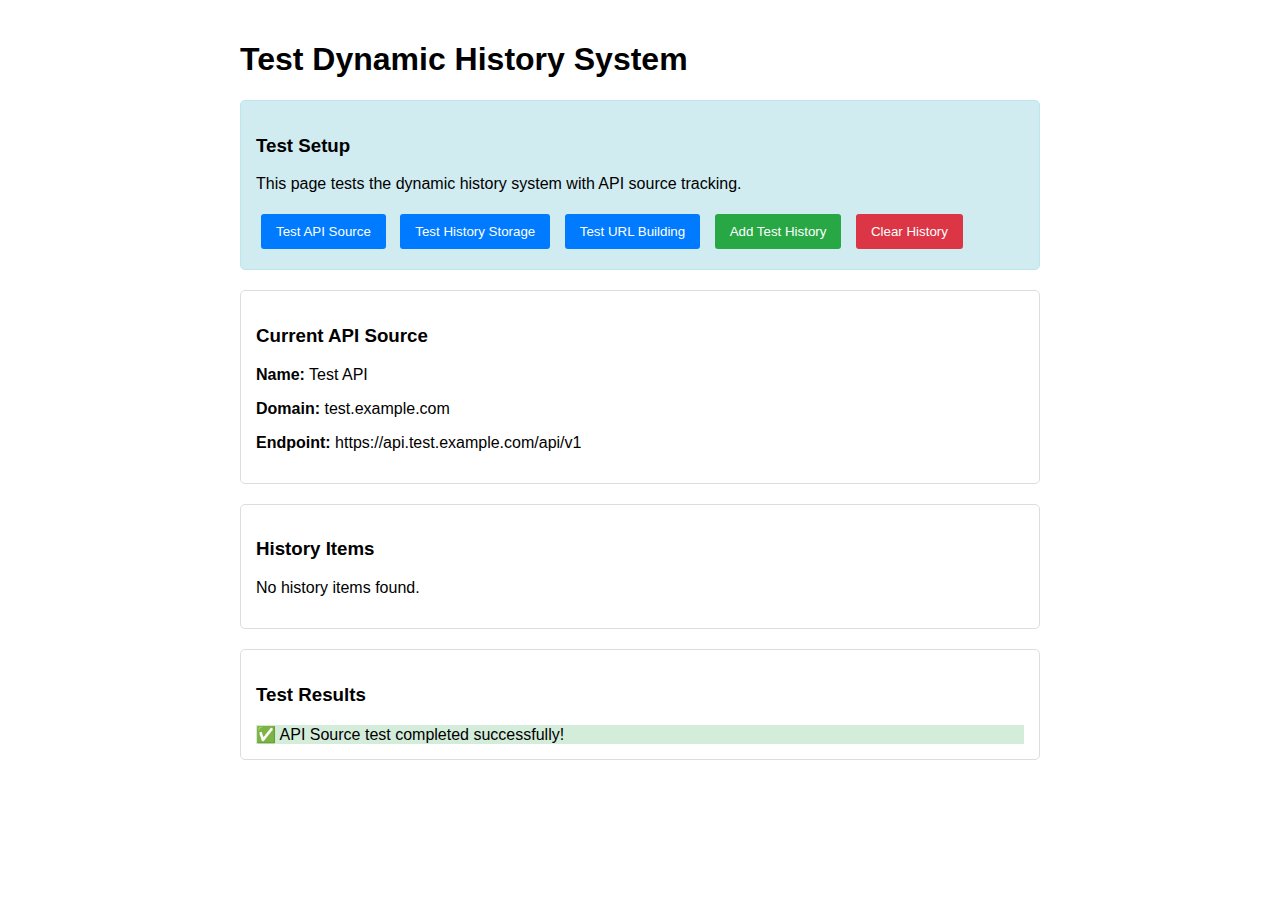
<file: test_history_js.html>
<!DOCTYPE html>
<html lang="en">
<head>
    <meta charset="UTF-8">
    <meta name="viewport" content="width=device-width, initial-scale=1.0">
    <title>Test Dynamic History System</title>
    <style>
        body {
            font-family: Arial, sans-serif;
            max-width: 800px;
            margin: 0 auto;
            padding: 20px;
        }
        .test-section {
            margin: 20px 0;
            padding: 15px;
            border: 1px solid #ddd;
            border-radius: 5px;
        }
        .success { background-color: #d4edda; border-color: #c3e6cb; }
        .error { background-color: #f8d7da; border-color: #f5c6cb; }
        .info { background-color: #d1ecf1; border-color: #bee5eb; }
        button {
            padding: 10px 15px;
            margin: 5px;
            border: none;
            border-radius: 3px;
            cursor: pointer;
        }
        .btn-primary { background-color: #007bff; color: white; }
        .btn-success { background-color: #28a745; color: white; }
        .btn-danger { background-color: #dc3545; color: white; }
        .history-item {
            border: 1px solid #ddd;
            padding: 10px;
            margin: 10px 0;
            border-radius: 3px;
        }
    </style>
</head>
<body>
    <h1>Test Dynamic History System</h1>
    
    <div class="test-section info">
        <h3>Test Setup</h3>
        <p>This page tests the dynamic history system with API source tracking.</p>
        <button class="btn-primary" onclick="testAPISource()">Test API Source</button>
        <button class="btn-primary" onclick="testHistoryStorage()">Test History Storage</button>
        <button class="btn-primary" onclick="testURLBuilding()">Test URL Building</button>
        <button class="btn-success" onclick="addTestHistory()">Add Test History</button>
        <button class="btn-danger" onclick="clearHistory()">Clear History</button>
    </div>
    
    <div class="test-section">
        <h3>Current API Source</h3>
        <div id="api-source-info"></div>
    </div>
    
    <div class="test-section">
        <h3>History Items</h3>
        <div id="history-display"></div>
    </div>
    
    <div class="test-section">
        <h3>Test Results</h3>
        <div id="test-results"></div>
    </div>

    <script>
        // Mock API source for testing
        window.currentAPISource = {
            name: 'Test API',
            domain: 'test.example.com',
            endpoint: 'https://api.test.example.com/api/v1'
        };

        // Helper functions from history.js
        function normalizeEpisodeSlug(episodeSlug, sourceDomain = null) {
            if (!episodeSlug) return '';
            
            let normalized = episodeSlug;
            
            // Remove protocol and domain if present
            normalized = normalized.replace(/^https?:\/\/[^\/]+\//, '');
            
            // Remove episode prefix if present
            normalized = normalized.replace(/^\/?episode\//, '');
            
            // Handle specific domain formats
            if (sourceDomain) {
                const domainRegex = new RegExp(`^${sourceDomain.replace(/\./g, '\\.')}\/?`, 'i');
                normalized = normalized.replace(domainRegex, '');
            }
            
            // Handle common URL patterns
            normalized = normalized.replace(/^https:[^/]+/, ''); // Handle malformed URLs
            
            // Remove trailing slash
            normalized = normalized.replace(/\/$/, '');
            
            return normalized;
        }

        function buildEpisodeURL(episodeSlug, sourceDomain = null) {
            if (!episodeSlug) return '';
            
            const normalizedSlug = normalizeEpisodeSlug(episodeSlug, sourceDomain);
            
            if (!sourceDomain) {
                // Try to get from current API source
                return `/episode/${normalizedSlug}`;
            }
            
            // Ensure domain doesn't have protocol
            const cleanDomain = sourceDomain.replace(/^https?:\/\//, '');
            
            return `https://${cleanDomain}/${normalizedSlug}`;
        }

        function getWatchHistory() {
            try {
                const history = localStorage.getItem('kortekstream_history');
                return history ? JSON.parse(history) : [];
            } catch (error) {
                console.error('Error getting watch history:', error);
                return [];
            }
        }

        async function addToWatchHistory(animeId, title, slug, episodeSlug, episodeTitle, cover, apiSource = null) {
            try {
                console.log("addToWatchHistory dipanggil dengan:", {
                    title, slug, episodeSlug, episodeTitle,
                    cover: cover ? (cover.length > 30 ? cover.substring(0, 30) + '...' : cover) : 'undefined',
                    apiSource
                });
                
                // Get current API source if not provided
                if (!apiSource) {
                    apiSource = window.currentAPISource;
                }
                
                let history = getWatchHistory();
                
                // Limit history to 100 items
                if (history.length >= 100) {
                    history = history.slice(0, 99);
                }
                
                // Normalize slugs for better matching
                const normalizedEpisodeSlug = normalizeEpisodeSlug(episodeSlug, apiSource.domain);
                const normalizedAnimeSlug = normalizeEpisodeSlug(slug, apiSource.domain);
                
                console.log("Slugs dinormalisasi:", {
                    original: { episodeSlug, slug },
                    normalized: { episodeSlug: normalizedEpisodeSlug, slug: normalizedAnimeSlug }
                });
                
                // Check for existing entries with same episode slug (after normalization)
                const existingIndex = history.findIndex(item => {
                    const itemEpisodeSlug = normalizeEpisodeSlug(item.episodeSlug, item.apiSource?.domain);
                    return itemEpisodeSlug === normalizedEpisodeSlug;
                });
                
                if (existingIndex !== -1) {
                    console.log("Entri sudah ada di indeks", existingIndex, "dengan episodeSlug", history[existingIndex].episodeSlug);
                    // Remove existing entry
                    history.splice(existingIndex, 1);
                }
                
                // Add to beginning of array (most recent first)
                const historyItem = {
                    id: animeId || Date.now(),
                    title: title || "Anime Tidak Diketahui",
                    slug: normalizedAnimeSlug,
                    episodeSlug: normalizedEpisodeSlug,
                    episodeTitle: episodeTitle || "Episode Tidak Diketahui",
                    cover: cover || "/static/img/kortekstream-logo.png",
                    watchedAt: new Date().toISOString(),
                    apiSource: {
                        name: apiSource.name || 'Unknown API',
                        domain: apiSource.domain || 'unknown',
                        endpoint: apiSource.endpoint || 'unknown'
                    }
                };
                
                history.unshift(historyItem);
                
                // Deduplicate history based on normalized episode slug
                const uniqueHistory = [];
                const seenEpisodeSlugs = new Set();
                
                for (const item of history) {
                    const normalizedItemSlug = normalizeEpisodeSlug(item.episodeSlug, item.apiSource?.domain);
                    if (!seenEpisodeSlugs.has(normalizedItemSlug)) {
                        seenEpisodeSlugs.add(normalizedItemSlug);
                        uniqueHistory.push(item);
                    }
                }
                
                console.log(`Deduplikasi: ${history.length} item -> ${uniqueHistory.length} item unik`);
                
                localStorage.setItem('kortekstream_history', JSON.stringify(uniqueHistory));
                console.log("Riwayat disimpan, jumlah item:", uniqueHistory.length);
                return true;
            } catch (error) {
                console.error('Error adding to watch history:', error);
                return false;
            }
        }

        function testAPISource() {
            const results = document.getElementById('test-results');
            results.innerHTML = '<div class="success">Testing API Source...</div>';
            
            console.log('Current API Source:', window.currentAPISource);
            
            const apiInfo = document.getElementById('api-source-info');
            apiInfo.innerHTML = `
                <p><strong>Name:</strong> ${window.currentAPISource.name}</p>
                <p><strong>Domain:</strong> ${window.currentAPISource.domain}</p>
                <p><strong>Endpoint:</strong> ${window.currentAPISource.endpoint}</p>
            `;
            
            results.innerHTML = '<div class="success">✅ API Source test completed successfully!</div>';
        }

        function testHistoryStorage() {
            const results = document.getElementById('test-results');
            results.innerHTML = '<div class="info">Testing History Storage...</div>';
            
            const history = getWatchHistory();
            console.log('Current history:', history);
            
            results.innerHTML = `<div class="success">✅ History Storage test completed! Found ${history.length} items.</div>`;
        }

        function testURLBuilding() {
            const results = document.getElementById('test-results');
            results.innerHTML = '<div class="info">Testing URL Building...</div>';
            
            const testCases = [
                { slug: 'one-piece-episode-1', domain: 'test.example.com' },
                { slug: 'https://test.example.com/one-piece-episode-1', domain: 'test.example.com' },
                { slug: '/episode/one-piece-episode-1', domain: null },
                { slug: 'https:v1.samehadaku.how/one-piece-episode-1', domain: 'v1.samehadaku.how' }
            ];
            
            let testResults = '<div class="success">URL Building Test Results:</div>';
            
            testCases.forEach((testCase, index) => {
                const normalized = normalizeEpisodeSlug(testCase.slug, testCase.domain);
                const builtURL = buildEpisodeURL(testCase.slug, testCase.domain);
                
                testResults += `
                    <div style="margin: 10px 0; padding: 10px; border: 1px solid #ddd;">
                        <strong>Test ${index + 1}:</strong><br>
                        Input: ${testCase.slug}<br>
                        Domain: ${testCase.domain || 'null'}<br>
                        Normalized: ${normalized}<br>
                        Built URL: ${builtURL}
                    </div>
                `;
            });
            
            results.innerHTML = testResults;
        }

        async function addTestHistory() {
            const results = document.getElementById('test-results');
            results.innerHTML = '<div class="info">Adding test history...</div>';
            
            const testData = [
                {
                    title: 'One Piece',
                    slug: 'one-piece',
                    episodeSlug: 'one-piece-episode-1',
                    episodeTitle: 'Episode 1 - Saya Adalah Luffy!',
                    cover: 'https://example.com/cover1.jpg'
                },
                {
                    title: 'Naruto',
                    slug: 'naruto',
                    episodeSlug: 'https://v1.samehadaku.how/naruto-episode-1',
                    episodeTitle: 'Episode 1 - Naruto Uzumaki Datang!',
                    cover: 'https://example.com/cover2.jpg'
                }
            ];
            
            for (const data of testData) {
                await addToWatchHistory(
                    null,
                    data.title,
                    data.slug,
                    data.episodeSlug,
                    data.episodeTitle,
                    data.cover,
                    window.currentAPISource
                );
            }
            
            displayHistory();
            results.innerHTML = '<div class="success">✅ Test history added successfully!</div>';
        }

        function clearHistory() {
            localStorage.removeItem('kortekstream_history');
            displayHistory();
            document.getElementById('test-results').innerHTML = '<div class="success">✅ History cleared!</div>';
        }

        function displayHistory() {
            const history = getWatchHistory();
            const display = document.getElementById('history-display');
            
            if (history.length === 0) {
                display.innerHTML = '<p>No history items found.</p>';
                return;
            }
            
            let html = '';
            history.forEach((item, index) => {
                const episodeURL = buildEpisodeURL(item.episodeSlug, item.apiSource?.domain);
                html += `
                    <div class="history-item">
                        <h4>${item.title} - ${item.episodeTitle}</h4>
                        <p><strong>Slug:</strong> ${item.slug}</p>
                        <p><strong>Episode Slug:</strong> ${item.episodeSlug}</p>
                        <p><strong>Episode URL:</strong> <a href="${episodeURL}" target="_blank">${episodeURL}</a></p>
                        <p><strong>API Source:</strong> ${item.apiSource?.name || 'Unknown'}</p>
                        <p><strong>Domain:</strong> ${item.apiSource?.domain || 'Unknown'}</p>
                        <p><strong>Watched:</strong> ${new Date(item.watchedAt).toLocaleString()}</p>
                    </div>
                `;
            });
            
            display.innerHTML = html;
        }

        // Initialize on page load
        document.addEventListener('DOMContentLoaded', function() {
            testAPISource();
            displayHistory();
        });
    </script>
</body>
</html>
</file>
